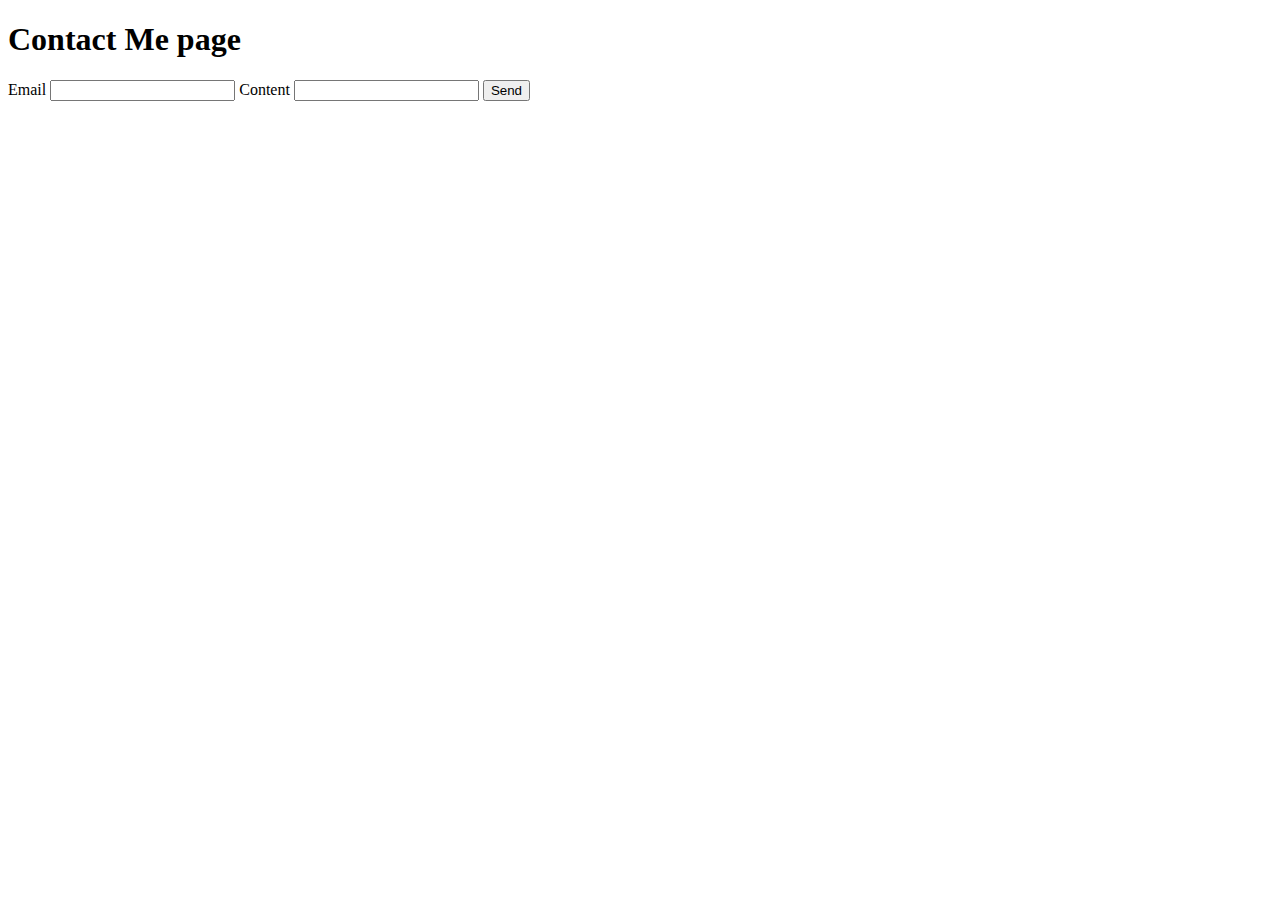
<file: contact.html>
<!-- 
    Contact Me
    Creating a form that will accept
    1. Email
    2. Content
    3. Send
-->
<!DOCTYPE html>
<html>
    <head>
        <title>Contact Me</title>
    </head>
    <body>
        <h1>Contact Me page</h1>
        <form action="/sendusercontactdetails">
            <label for="email">Email</label>
            <input type="text" name="Email" id="email">
            <label for="content">Content</label>
            <input type="text" name="Content" id="content">
            <input type="submit" value="Send">
        </form>
    </body>
</html>
</file>
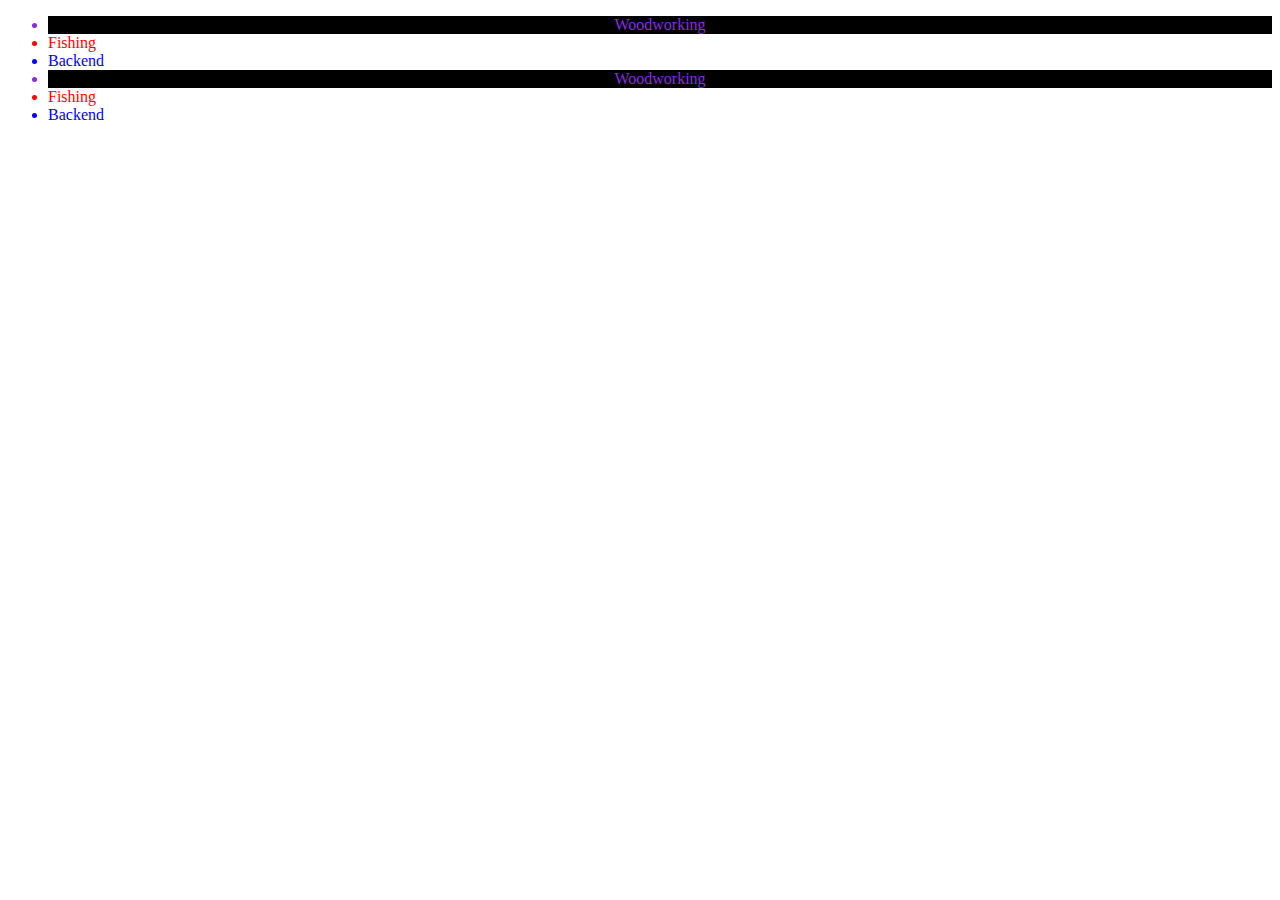
<file: skills.html>
<!DOCTYPE html>
<html>
    <head>
        <title>Skills Page</title>
        <link rel="stylesheet" href="skills.css" type="text/css" />
    </head>
    <body>
        <ul>
            <li style="color:blueviolet;font-size:16px;background-color:black;text-align:center;">Woodworking</li>
            <li style="color:red;font-size:16px;">Fishing</li>
            <li style="color:blue;;font-size:16px;">Backend</li>
            <li style="color:blueviolet;font-size:16px;background-color:black;text-align:center;">Woodworking</li>
            <li style="color:red;font-size:16px;">Fishing</li>
            <li style="color:blue;;font-size:16px;">Backend</li>
        </ul>
    </body>
</html>
</file>
<file: skills.css>
li {
    font-size: 16px;
}
</file>
